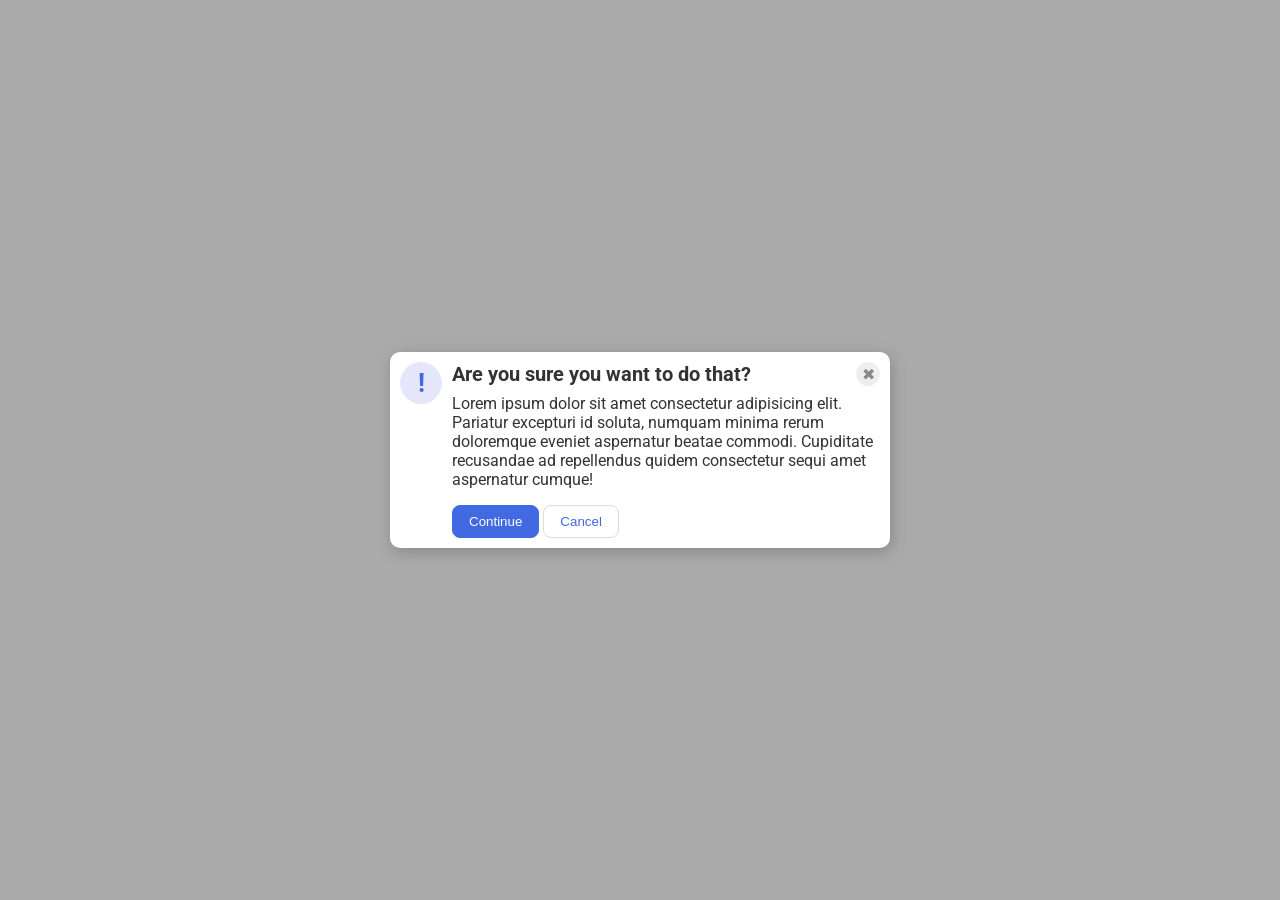
<file: foundations/flex/05-flex-modal/index.html>
<!DOCTYPE html>
<html lang="en">
  <head>
    <meta charset="UTF-8">
    <meta http-equiv="X-UA-Compatible" content="IE=edge">
    <meta name="viewport" content="width=device-width, initial-scale=1.0">
    <link rel="stylesheet" href="style.css">
    <title>Modal</title>
  </head>
  <body>
    <div class="modal">
      <div class="icon">!</div>
      <div class="content">
        <div class="header"><strong>Are you sure you want to do that?</strong>
          <button class="close-button">✖</button>
        </div>
        <div class="text">Lorem ipsum dolor sit amet consectetur adipisicing elit. Pariatur excepturi id soluta, numquam minima rerum doloremque eveniet aspernatur beatae commodi. Cupiditate recusandae ad repellendus quidem consectetur sequi amet aspernatur cumque!</div>
        <button class="continue">Continue</button>
        <button class="cancel">Cancel</button>
      </div>
    </div>
  </body>
</html>
</file>
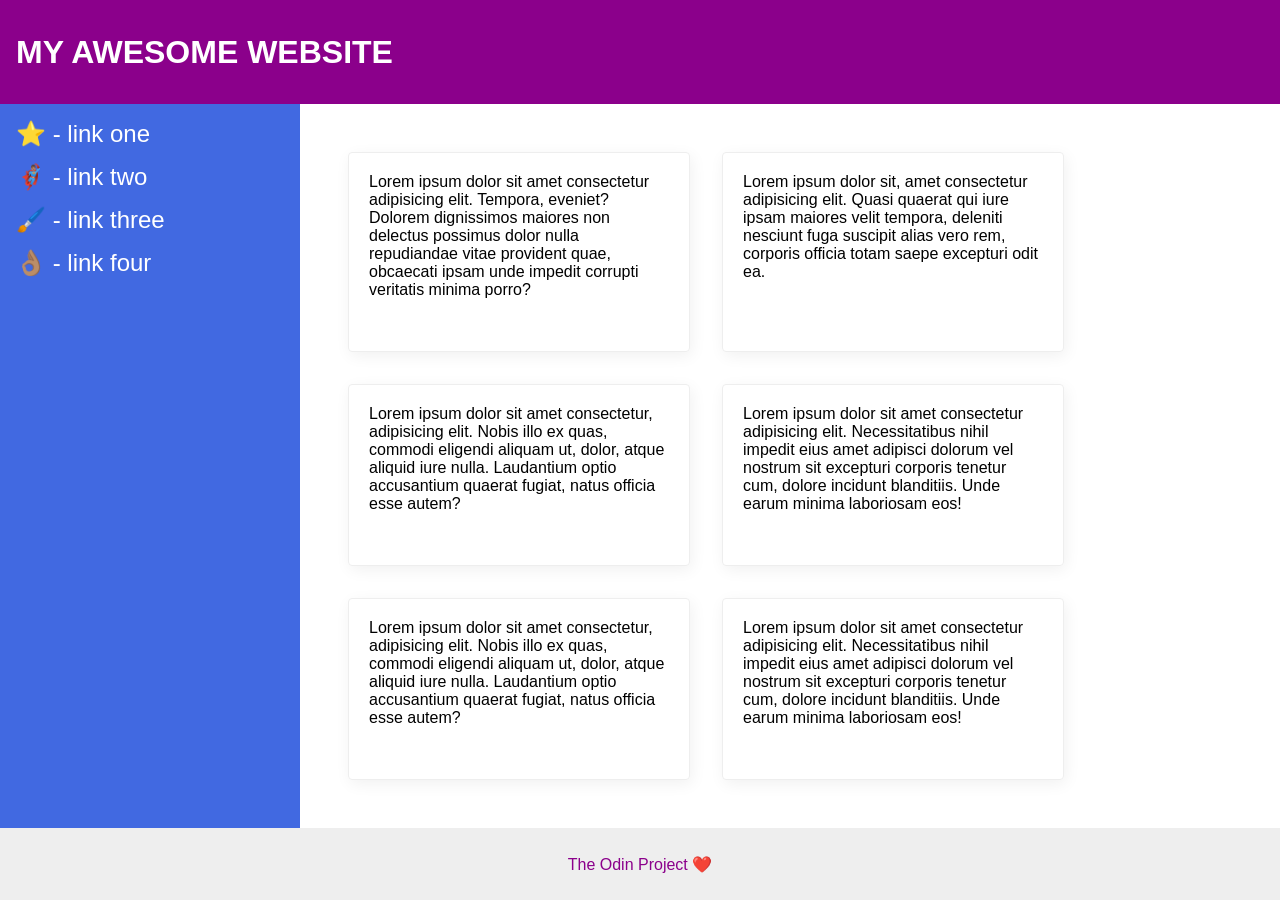
<file: foundations/flex/07-flex-layout-2/index.html>
<!DOCTYPE html>
<html lang="en">
  <head>
    <meta charset="UTF-8">
    <meta http-equiv="X-UA-Compatible" content="IE=edge">
    <meta name="viewport" content="width=device-width, initial-scale=1.0">
    <title>The Holy Grail</title>
    <link rel="stylesheet" href="style.css">
  </head>
  <body>
    <div class="header">
      MY AWESOME WEBSITE
    </div>
    
    <div class="content">
      <div class="sidebar">
        <ul>
          <li><a href="#">⭐ - link one</a></li>
          <li><a href="#">🦸🏽‍♂️ - link two</a></li>
          <li><a href="#">🖌️ - link three</a></li>
          <li><a href="#">👌🏽 - link four</a></li>
        </ul>
      </div>
      <div class="container">
        <div class="card">Lorem ipsum dolor sit amet consectetur adipisicing elit. Tempora, eveniet? Dolorem dignissimos maiores non delectus possimus dolor nulla repudiandae vitae provident quae, obcaecati ipsam unde impedit corrupti veritatis minima porro?</div>
        <div class="card">Lorem ipsum dolor sit, amet consectetur adipisicing elit. Quasi quaerat qui iure ipsam maiores velit tempora, deleniti nesciunt fuga suscipit alias vero rem, corporis officia totam saepe excepturi odit ea.</div>
        <div class="card">Lorem ipsum dolor sit amet consectetur, adipisicing elit. Nobis illo ex quas, commodi eligendi aliquam ut, dolor, atque aliquid iure nulla. Laudantium optio accusantium quaerat fugiat, natus officia esse autem?</div>
        <div class="card">Lorem ipsum dolor sit amet consectetur adipisicing elit. Necessitatibus nihil impedit eius amet adipisci dolorum vel nostrum sit excepturi corporis tenetur cum, dolore incidunt blanditiis. Unde earum minima laboriosam eos!</div>
        <div class="card">Lorem ipsum dolor sit amet consectetur, adipisicing elit. Nobis illo ex quas, commodi eligendi aliquam ut, dolor, atque aliquid iure nulla. Laudantium optio accusantium quaerat fugiat, natus officia esse autem?</div>
        <div class="card">Lorem ipsum dolor sit amet consectetur adipisicing elit. Necessitatibus nihil impedit eius amet adipisci dolorum vel nostrum sit excepturi corporis tenetur cum, dolore incidunt blanditiis. Unde earum minima laboriosam eos!</div>
      </div>
    </div>
    <div class="footer">
      The Odin Project ❤️
    </div>
  </body>
</html>
</file>
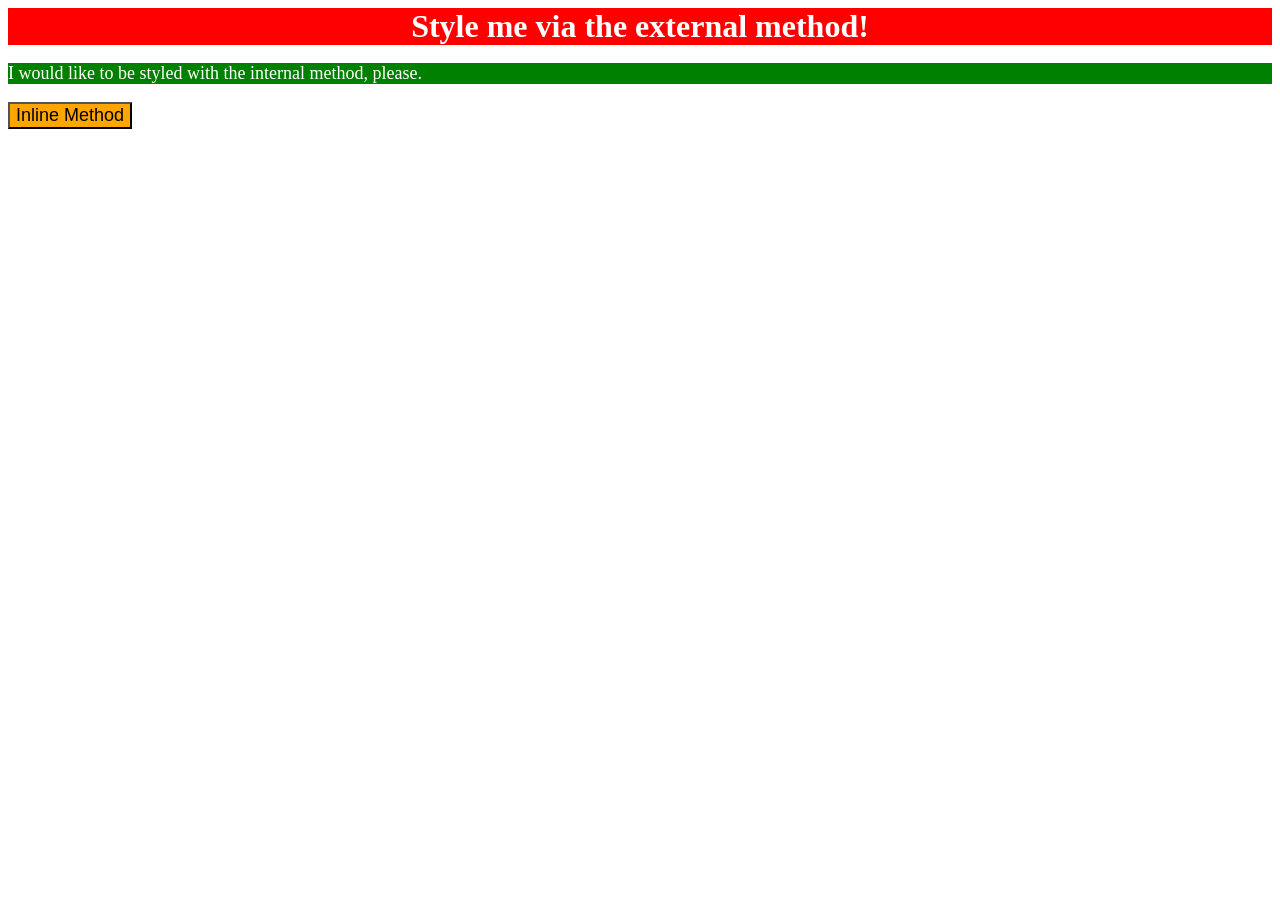
<file: foundations/intro-to-css/01-css-methods/index.html>
<!DOCTYPE html>
<html lang="en">
  <head>
    <link rel="stylesheet", href="styles.css">
    <style>
      .mid-green {
        color:white;
        background:green;
        font-size:18px;
      }
    </style>
    <meta charset="UTF-8">
    <meta http-equiv="X-UA-Compatible" content="IE=edge">
    <meta name="viewport" content="width=device-width, initial-scale=1.0">
    <title>Methods for Adding CSS</title>
  </head>
  <body>
    <div class="big-red">Style me via the external method!</div>
    <p class="mid-green">I would like to be styled with the internal method, please.</p>
    <button style="background:orange; font-size: 18px;">Inline Method</button>
  </body>
</html>
</file>
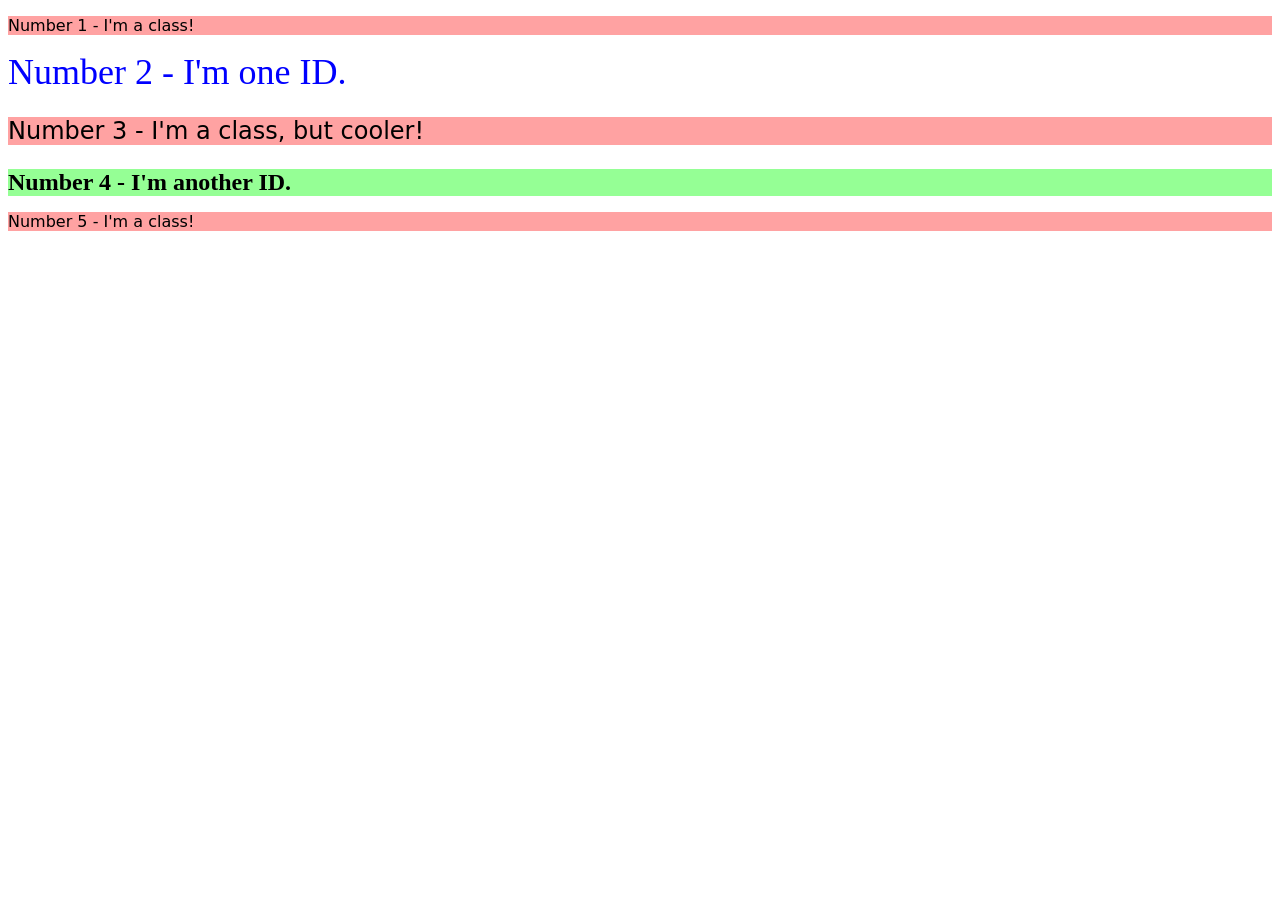
<file: foundations/intro-to-css/02-class-id-selectors/index.html>
<!DOCTYPE html>
<html lang="en">
  <head>
    <meta charset="UTF-8">
    <meta http-equiv="X-UA-Compatible" content="IE=edge">
    <meta name="viewport" content="width=device-width, initial-scale=1.0">
    <title>Class and ID Selectors</title>
    <link rel="stylesheet" href="style.css">
  </head>
  <body>
    <p class="odd">Number 1 - I'm a class!</p>
    <div id="big-blue">Number 2 - I'm one ID.</div>
    <p class="odd bigger-font">Number 3 - I'm a class, but cooler!</p>
    <div id="bold-green" class="bigger-font">Number 4 - I'm another ID.</div>
    <p class="odd">Number 5 - I'm a class!</p>
  </body>
</html>
</file>
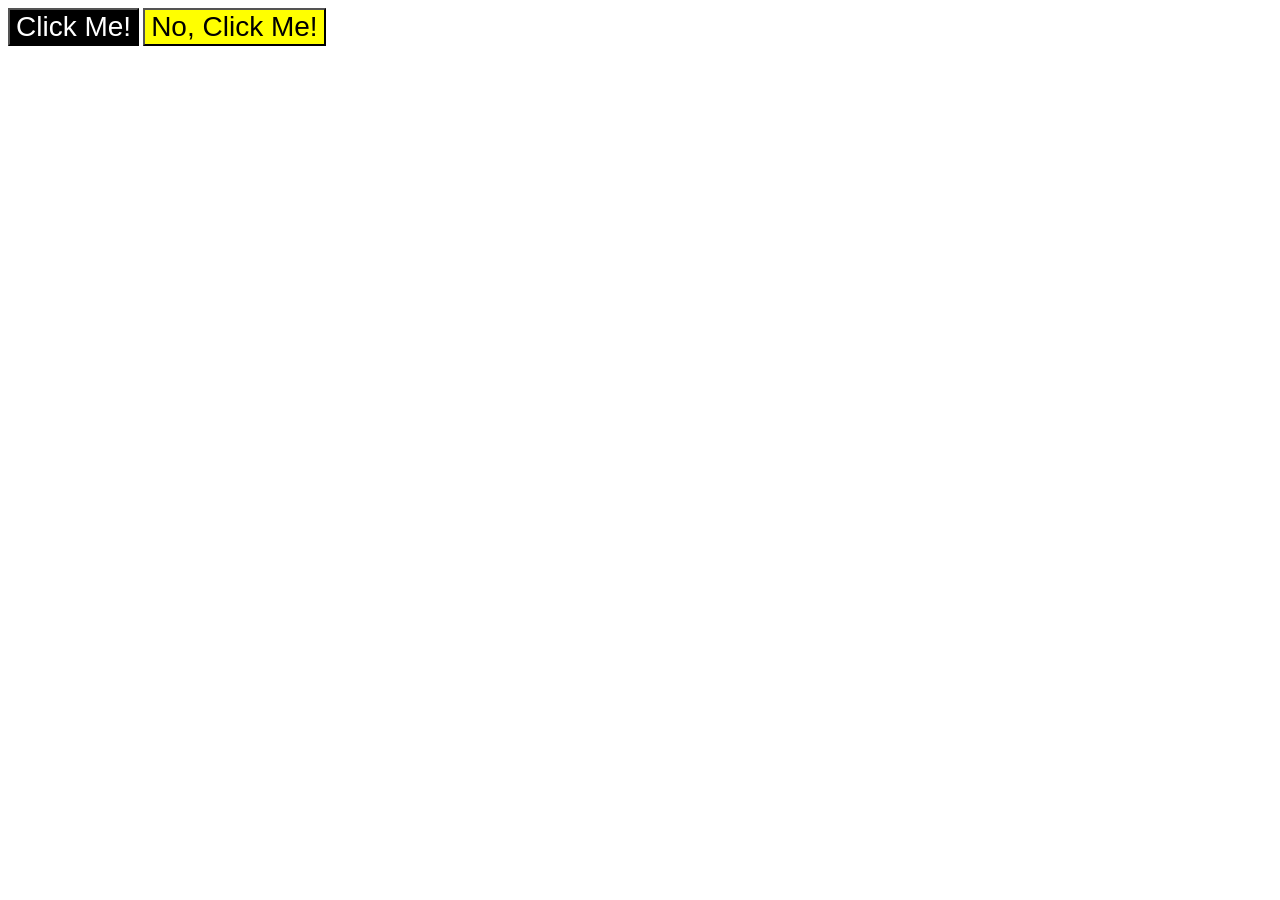
<file: foundations/intro-to-css/03-grouping-selectors/index.html>
<!DOCTYPE html>
<html lang="en">
  <head>
    <meta charset="UTF-8">
    <meta http-equiv="X-UA-Compatible" content="IE=edge">
    <meta name="viewport" content="width=device-width, initial-scale=1.0">
    <title>Grouping Selectors</title>
    <link rel="stylesheet" href="style.css">
  </head>
  <body>
    <button class="click-me">Click Me!</button>
    <button class="no-click-me">No, Click Me!</button>
  </body>
</html>
</file>
<file: foundations/flex/05-flex-modal/style.css>
@import url('https://fonts.googleapis.com/css2?family=Roboto:wght@400;700&display=swap');

html, body {
  height: 100%;
}

body {
  font-family: Roboto, sans-serif;
  margin: 0;
  background: #aaa;
  color: #333;
  /* I'll give you this one for free lol */
  display: flex;
  align-items: center;
  justify-content: center;
}

.modal {
  background: white;
  width: 480px;
  border-radius: 10px;
  box-shadow: 2px 4px 16px rgba(0,0,0,.2);
  display: flex;
  gap: 10px;
  padding: 10px;
}

.icon {
  color: royalblue;
  font-size: 26px;
  font-weight: 700;
  background: lavender;
  width: 42px;
  height: 42px;
  border-radius: 50%;
  display: flex;
  align-items: center;
  justify-content: center;
  flex-shrink: 0;
}

.header {
  display: flex;
  align-items: center;
  justify-content: space-between;
  margin-bottom: 8px;
  font-size: 20px;
  font-weight: 700;
}

.close-button {
  background: #eee;
  border-radius: 50%;
  color: #888;
  font-weight: 400;
  font-size: 16px;
  height: 24px;
  width: 24px;
  display: flex;
  align-items: center;
  justify-content: center;
  border: 1px solid #eee;
  padding: 0;
}

.text {
  margin-bottom: 16px;
}

button {
  cursor: pointer;
  padding: 8px 16px;
  border-radius: 8px;
}

button.continue {
  background: royalblue;
  border: 1px solid royalblue;
  color: white;
}

button.cancel {
  background: white;
  border: 1px solid #ddd;
  color: royalblue;
}
</file>
<file: foundations/flex/07-flex-layout-2/style.css>
body {
  font-family: -apple-system, BlinkMacSystemFont, 'Segoe UI', Roboto, Oxygen, Ubuntu, Cantarell, 'Open Sans', 'Helvetica Neue', sans-serif;
  margin: 0;
  min-height: 100vh;
  display: flex;
  flex-flow: column;
}

ul {
  list-style-type: none;
  padding: 0;
  margin: 0;
}

li {
  margin-bottom: 15px;
}

a {
  text-decoration: none;
  font-size: 24px;
  color: white;
}

.header {
  height: 72px;
  background: darkmagenta;
  color: white;
  font-size: 32px;
  font-weight: 900;
  padding: 16px;
  display: flex;
  align-items: center;
}

.footer {
  height: 72px;
  background: #eee;
  color: darkmagenta;
  display: flex;
  align-items: center;
  justify-content: center;
}

.content {
  display: flex;
  flex: 1;
}

.sidebar {
  width: 300px;
  background: royalblue;
  box-sizing: border-box;
  flex-shrink: 0;
  padding: 16px;
}

.container {
  display: flex;
  flex-wrap: wrap;
  padding: 48px;
  gap: 32px;
}

.card {
  border: 1px solid #eee;
  box-shadow: 2px 4px 16px rgba(0,0,0,.06);
  border-radius: 4px;
  padding: 20px;
  width: 300px;
}
</file>
<file: foundations/intro-to-css/01-css-methods/styles.css>
.big-red {
    color:white;
    background:red;
    font-size:32px;
    text-align:center;
    font-weight: bold;
}
</file>
<file: foundations/intro-to-css/02-class-id-selectors/style.css>
/* Add CSS Styling */

.odd {
    background:#ffa2a2;
    font-family: Verdana, "DejaVu Sans", sans-serif;
}

#big-blue {
    color:hsl(240, 100%, 50%);
    font-size: 36px;
}

.bigger-font {
    font-size: 24px;
}

#bold-green {
    background: rgb(149, 255, 149);
    font-weight: bold;
}
</file>
<file: foundations/intro-to-css/03-grouping-selectors/style.css>
/* Add CSS Styling */

.click-me,
.no-click-me {
    font-size: 28px;
    font-family: Helvetica, "Times New Roman", sans-serif;
}

.click-me {
    color: white;
    background: black;
}

.no-click-me {
    background: yellow;
}
</file>
